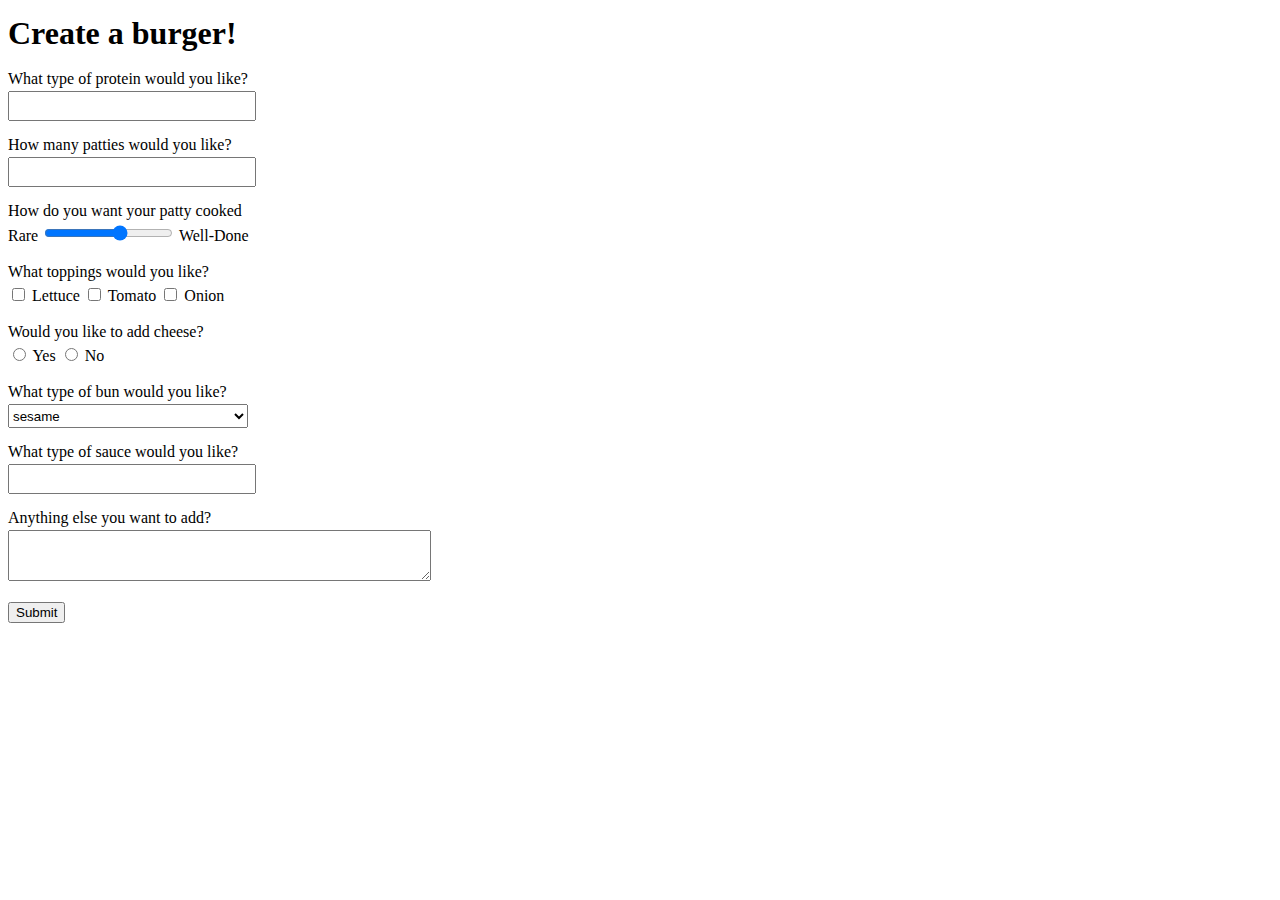
<file: exercise-3/index.html>
<!DOCTYPE html>
<html>
<head>
    <meta charset="utf-8">
    <title>练习-3：HTML Form</title>
    <link href="style.css" rel="stylesheet">
</head>

<body>
<form>
    <h1>Create a burger!</h1>
    <section class="protein">
        <label for="patty">What type of protein would you like?</label>
        <br>
        <input type="text" name="patty" id="patty">
    </section>

    <section class="patties">
        <label for="amount">How many patties would you like?</label>
        <br>
        <!--说明：在此添加一个input for 'amount'，type 为number -->
        <input type="number" name="amount" id="amount">
    </section>

    <section class="cooked">
        <label for="doneness">How do you want your patty cooked</label>
        <br>
        <!--说明：在此添加一个input for 'doneness'，type: range, default value: 3, min: 0, max: 5, step: 1  -->
        <label>Rare</label>
        <input type="range" min="0" max="5" defaultValue="3" step="1" id="doneness">
        <label>Well-Done</label>
    </section>

    <section class="toppings">
        <span>What toppings would you like?</span>
        <br>
        <!--说明：在此添加一个checkbox, name: topping, value: lettuce, id: lettuce -->
        <input type="checkbox" name="topping"  id="lettuce" value="lettuce">
        <!--说明：在此添加一个label for 'lettuce', content: Lettuce -->
        <label for="lettuce">Lettuce</label>
        <!--说明：在此添加一个checkbox, name: topping, value: tomato, id: tomato -->
        <input type="checkbox" name="topping" id="tomato" value="tomato" >
        <!--说明：在此添加一个label for 'tomato', content: Tomato-->
        <label for="tomato">Tomato</label>
        <input type="checkbox" name="topping" id="onion" value="onion">
        <label for="onion">Onion</label>
    </section>

    <section class="cheesy">
        <span>Would you like to add cheese?</span>
        <br>
        <!--说明：在此添加一个radio, name: cheese, value: yes, id: yes -->
        <input type="radio" name="cheese" id="yes" value="yes">
        <!--说明：在此添加一个label for 'yes' -->
        <label for="yes">Yes</label>
        <input type="radio" name="cheese" id="no" value="no">
        <label for="no">No</label>
    </section>

    <section class="bun-type">
        <label for="bun">What type of bun would you like?</label>
        <br>
        <!--说明：在此添加一个select, name: bun, option list: sesame, potato, Salad-->
        <select name="bun" id="bun" >
            <option>sesame</option>
            <option>potato</option>
            <option>Salad</option>
        </select>
    </section>

    <section class="sauce-selection">
        <label for="sauce">What type of sauce would you like?</label>
        <br>
        <input list="sauces" id="sauce" name="sauce">
        <!--说明：在此添加一个datalist, option list: ketchup, mayo, Other-->
        <datalist id="sauces">
            <option>ketchup</option>
            <option>mayo</option>
            <option>Other</option>
        </datalist>
    </section>

    <section class="extra-info">
        <label for="extra">Anything else you want to add?</label>
        <br>
        <!--说明：在此添加一个textarea, name:extra, rows: 3, cols:50-->
        <textarea name="extra" rows="3" cols="50" id="extra"></textarea>
    </section>

    <section class="submission">
        <!--说明：在此添加一个input, type: submit, value: Submit -->
        <input type="submit" value="Submit">
    </section>
</form>
</body>
</html>
</file>
<file: exercise-3/style.css>
body {
    font-size: 16px;
    line-height: 1.5em;
}

section {
    margin: 12px 0;
}

input[type=text],
input[type=number],
input[list=sauces],
select{
    height: 24px;
    width: 240px;
}

input::-webkit-outer-spin-button,
input::-webkit-inner-spin-button{
    -webkit-appearance: none !important;
    margin: 0;
}
input[type="number"]{-moz-appearance:textfield;}
</file>
